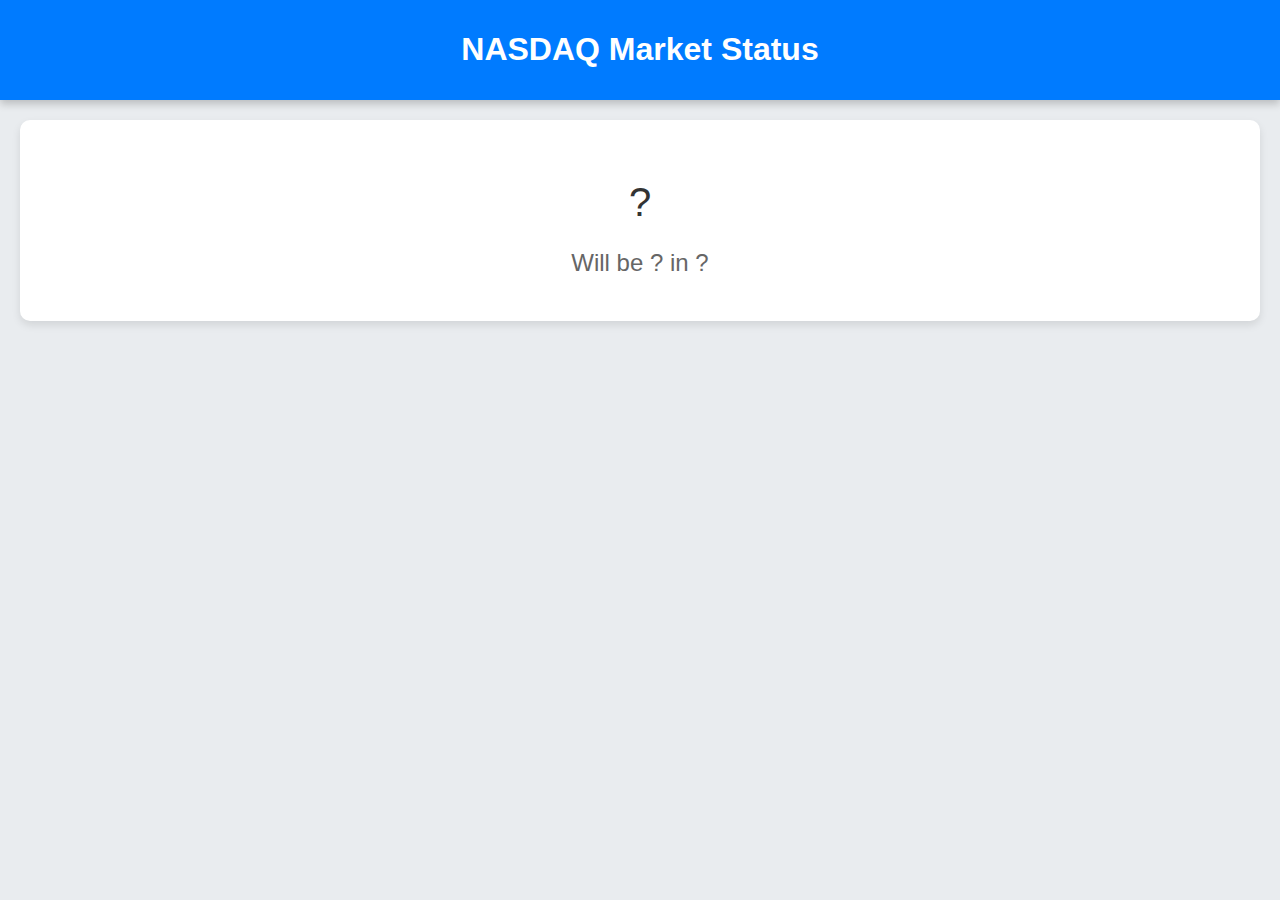
<file: index.html>
<!DOCTYPE html>
<html>
<head>
	<!-- Google tag (gtag.js) -->
	<script async src="https://www.googletagmanager.com/gtag/js?id=G-VWQG0NL3VH"></script>
	<script>
		window.dataLayer = window.dataLayer || [];
		function gtag(){dataLayer.push(arguments);}
		gtag('js', new Date());

		gtag('config', 'G-VWQG0NL3VH');
	</script>

<meta charset="utf-8">
<meta name="description" content="Is stock market open today? We show the status and countdown realtime, taking into account your timezone, daylight saving time and holidays." />
<meta name="viewport" content="width=device-width, initial-scale=1">
<title>Is NASDAQ Stock Exchange Open Right Now?</title>
<link rel="stylesheet" type="text/css" href="style.css">

<script type="text/javascript" src="https://code.jquery.com/jquery-1.9.1.min.js"></script>
<script type="text/javascript" src="https://momentjs.com/downloads/moment.min.js"></script>
<script type="text/javascript" src="https://momentjs.com/downloads/moment-timezone-with-data.min.js"></script>
</head>
<body>
    <div id="fb-root"></div>
	<script async defer crossorigin="anonymous" src="https://connect.facebook.net/en_GB/sdk.js#xfbml=1&version=v18.0" nonce="eYsZEvXI"></script>

	<header>
        <h1>NASDAQ Market Status</h1>
    </header>

    <main>
        <div id="statusBlock">
            <p id="status">?</p>
            <p id="countdownTimer">Will be <span id="nextStatus">?</span> in <span id="timeUntilNextStatus">?</span></p>
        </div>
        <section id="additionalInfo">
            <!-- Additional sections like news feed, calendar, FAQs can be added here -->
			<div class="fb-like" data-href="https://www.isnasdaqopen.com/" data-width="" data-layout="" data-action="" data-size="" data-share="true"></div>
        </section>
    </main>

	<script type="text/javascript" src="main.js"></script>
	<script>
		myTimer();
		setInterval(myTimer, 1000);
	</script>
</body>
</html>
</file>
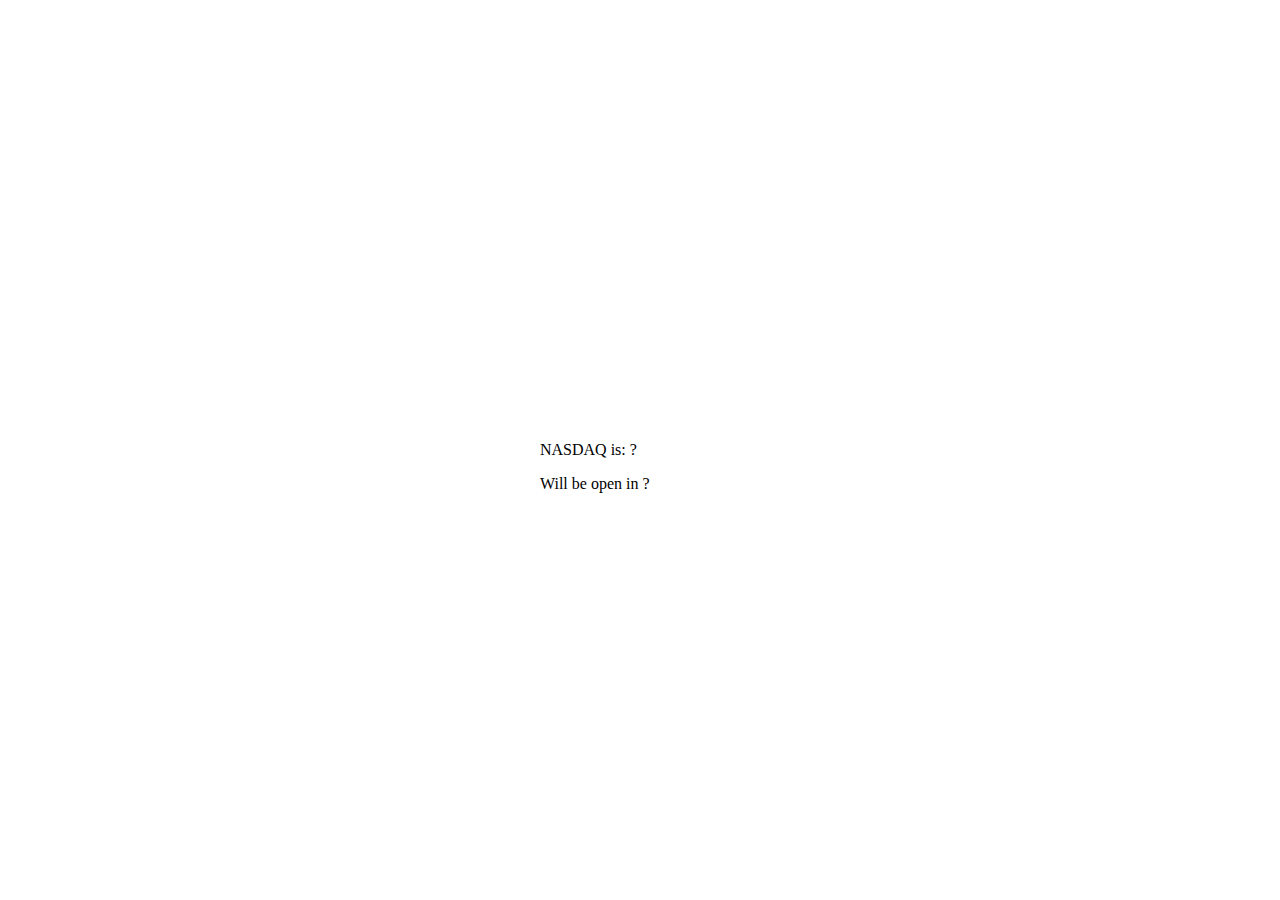
<file: isnasdaqopen.html>
<!DOCTYPE html>
<html>
<head>
<meta charset="US-ASCII">
<title>Insert title here</title>
<style type="text/css">
	div.screenCenter {
	    width: 200px;
	    height: 50px;
	    position: absolute;
	    top:0;
	    bottom: 0;
	    left: 0;
	    right: 0;
	    margin: auto;
	}
	.jasmine_reporter {
	    #position: absolute;
	    #bottom: 0;
	}
</style>
<script type='text/javascript' src="http://code.jquery.com/jquery-1.9.1.js"></script>
<script type="text/javascript" src="http://momentjs.com/downloads/moment.js"></script>
<script type="text/javascript" src="http://searls.github.com/jasmine-all/jasmine-all-min.js"></script>
</head>
<body>
	<div class='screenCenter'>
	    <p>NASDAQ is: <span id='status'>?</span>
	
	    </p>
	    <p>Will be open in <span id='timeUntilNextStatus'>?</span>
	
	    </p>
	</div>

	<div class='jasmine_reporter'></div>
	
	<script type="text/javascript" src="main.js"></script>
</body>
</html>
</file>
<file: style.css>
body {
    margin: 0;
    padding: 0;
    font-family: 'Helvetica Neue', Helvetica, Arial, sans-serif;
    color: #333;
    background-color: #e9ecef;
}

header {
    background-color: #007bff;
    color: white;
    padding: 10px 20px;
    text-align: center;
    box-shadow: 0 4px 8px 0 rgba(0,0,0,0.2);
}

#statusBlock {
    text-align: center;
    margin-top: 40px;
    box-shadow: 0 4px 8px 0 rgba(0,0,0,0.1);
    border-radius: 10px;
    background-color: white;
    padding: 20px;
    margin: 20px;
}

#status {
    font-size: 40px;
    margin-bottom: 0;
}
#status.open {
    color: green;
}
#status.closed {
    color: red;
}

#countdownTimer {
    font-size: 24px;
    color: #666;
}

@media only screen and (max-width: 600px) {
    #status {
        font-size: 30px;
    }

    #countdownTimer {
        font-size: 18px;
    }
}

.alert {
    color: red;
    margin-left: auto;
    margin-right: auto;
    width: 70%;
    text-align: center;
}
</file>
